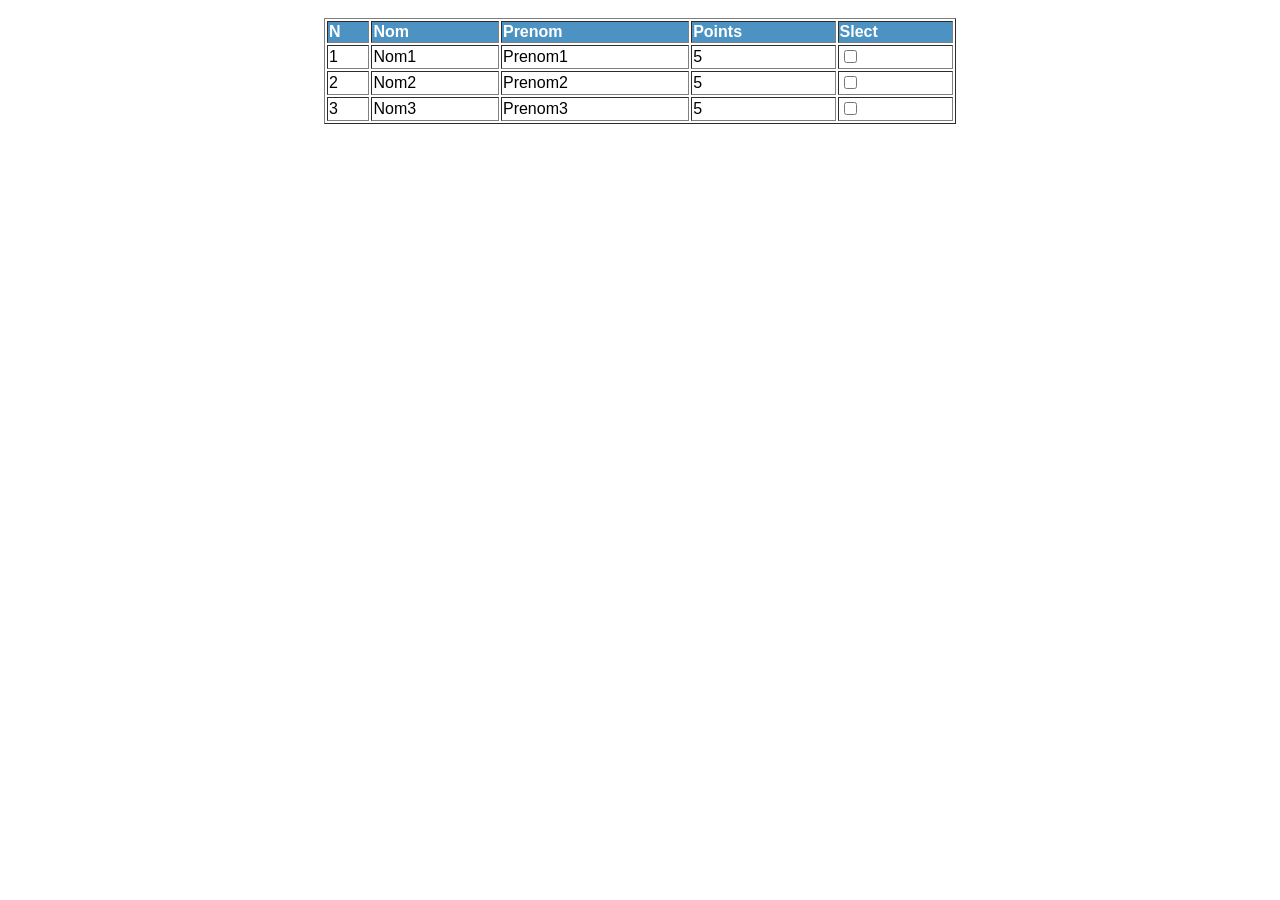
<file: etape1/index.html>
<!DOCTYPE html>
<html lang="en">
<head>
    <meta charset="UTF-8">
    <meta name="viewport" content="width=device-width, initial-scale=1.0">
    <title>Etape1</title>
    <script src="stylescript.js"></script>
    <link rel="stylesheet" href="style.css">
</head>
<body>
        <div id="table_container">
        <table border="1" >
            <tr id="ligne1">
                <td class="col_number">N</td>
                <td class="col_text">Nom</td>
                <td class="col_text">Prenom</td>
                <td class="col_number">Points</td>
                <td class="col_chkbox">Slect</td>
            </tr>
            <tr>
                <td>1</td>
                <td>Nom1</td>
                <td>Prenom1</td>
                <td>5</td>
                <td><input type="checkbox"/></td>
            </tr>
            <tr>
                <td>2</td>
                <td>Nom2</td>
                <td>Prenom2</td>
                <td>5</td>
                <td><input type="checkbox"/></td>
            </tr>
            <tr>
                <td>3</td>
                <td>Nom3</td>
                <td>Prenom3</td>
                <td>5</td>
                <td><input type="checkbox"/></td>
            </tr>
        </table>
        </div>
</body>

</html>
</file>
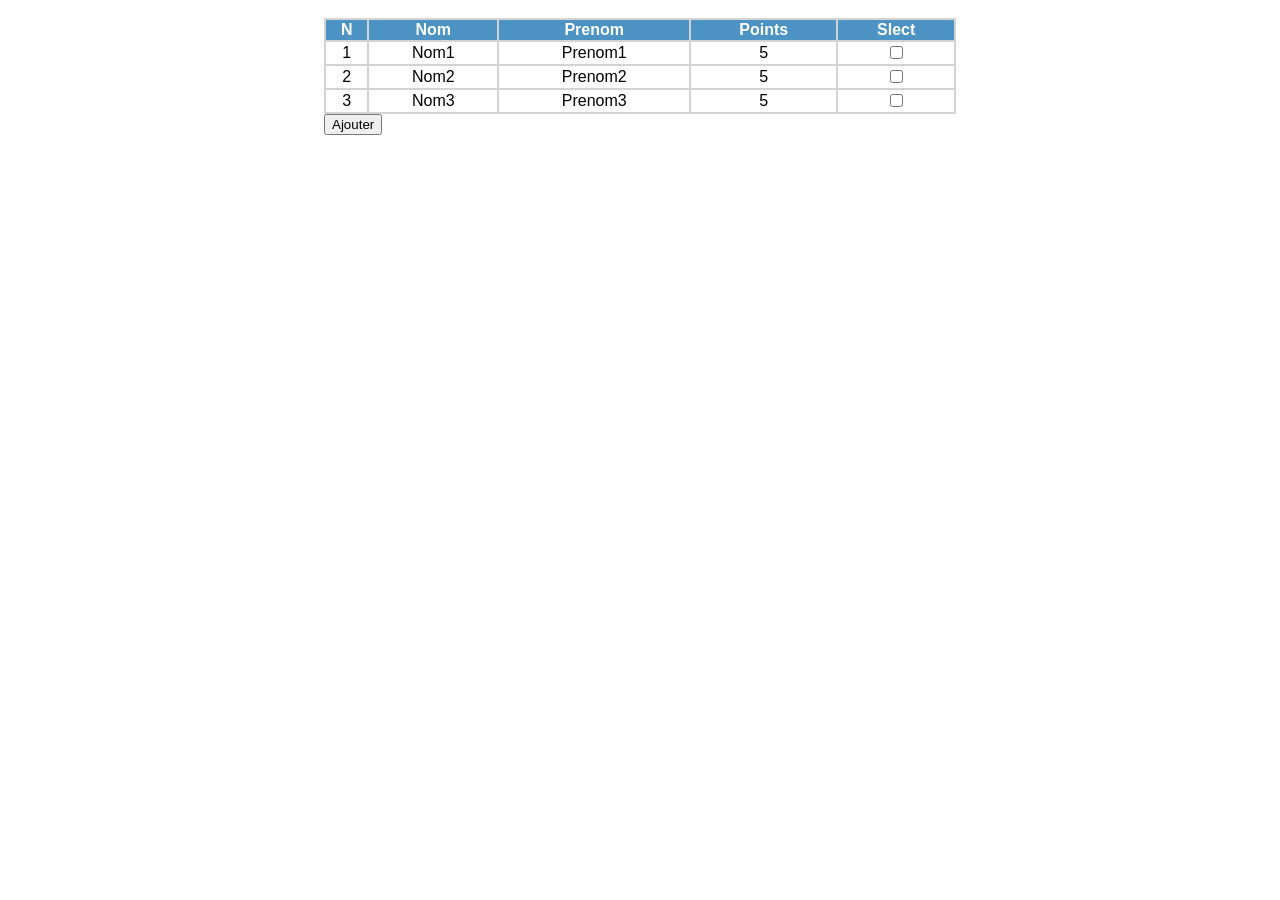
<file: etape2/index.html>
<!DOCTYPE html>
<html lang="en">
<head>
    <meta charset="UTF-8">
    <meta name="viewport" content="width=device-width, initial-scale=1.0">
    <title>Etape1</title>
    <script src="script.js"></script>
    <link rel="stylesheet" href="style.css">
</head>
<body>
        <div id="table_container">
        <table >
            <tr id="ligne1">
                <td class="col_number">N</td>
                <td class="col_text">Nom</td>
                <td class="col_text">Prenom</td>
                <td class="col_number">Points</td>
                <td class="col_chkbox">Slect</td>
            </tr>
            <tr>
                <td>1</td>
                <td>Nom1</td>
                <td>Prenom1</td>
                <td>5</td>
                <td><input type="checkbox"/></td>
            </tr>
            <tr>
                <td>2</td>
                <td>Nom2</td>
                <td>Prenom2</td>
                <td>5</td>
                <td><input type="checkbox"/></td>
            </tr>
            <tr>
                <td>3</td>
                <td>Nom3</td>
                <td>Prenom3</td>
                <td>5</td>
                <td><input type="checkbox"/></td>
            </tr>
        </table>
        <div id="button-bottom">
            <button onclick="doInsertRowTable(99,'nom','prenom',10)">Ajouter</button>
        </div>
        </div>
</body>

</html>
</file>
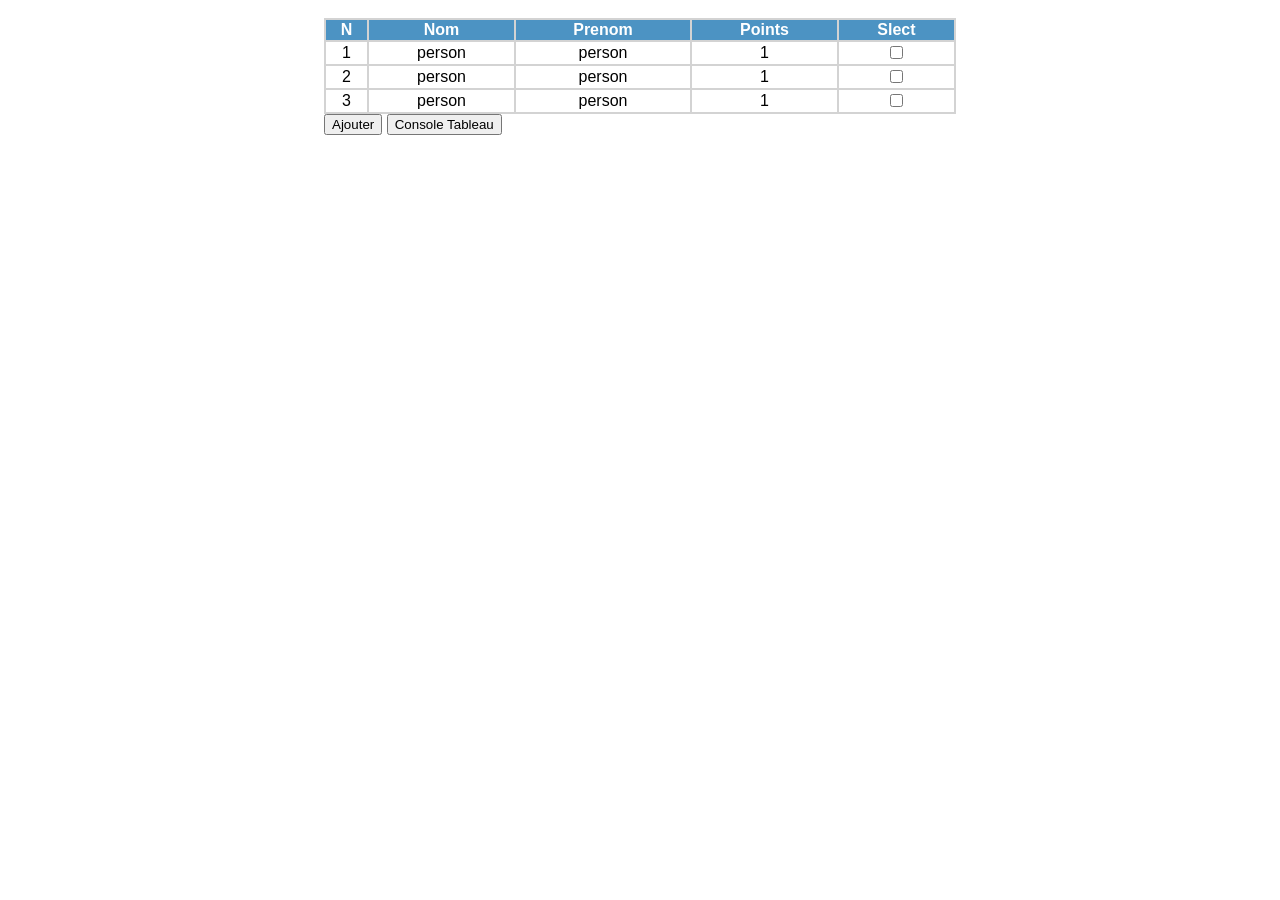
<file: etape3/index.html>
<!DOCTYPE html>
<html lang="en">
<head>
    <meta charset="UTF-8">
    <meta name="viewport" content="width=device-width, initial-scale=1.0">
    <title>Etape1</title>
    <script src="script.js" defer></script>
    <link rel="stylesheet" href="style.css">
</head>
<body>
        <div id="table_container">
        <table>
            <tr id="ligne1">
                <td class="col_number">N</td>
                <td class="col_text">Nom</td>
                <td class="col_text">Prenom</td>
                <td class="col_number">Points</td>
                <td class="col_chkbox">Slect</td>
            </tr>
        </table>
        <div id="button-bottom">
            <button onclick="doInsertRowTable(99,'nom','prenom',10)">Ajouter</button>
            <button onclick="ConsoleTableau()">Console Tableau</button>
        </div>
        </div>
        
</body>

</html>
</file>
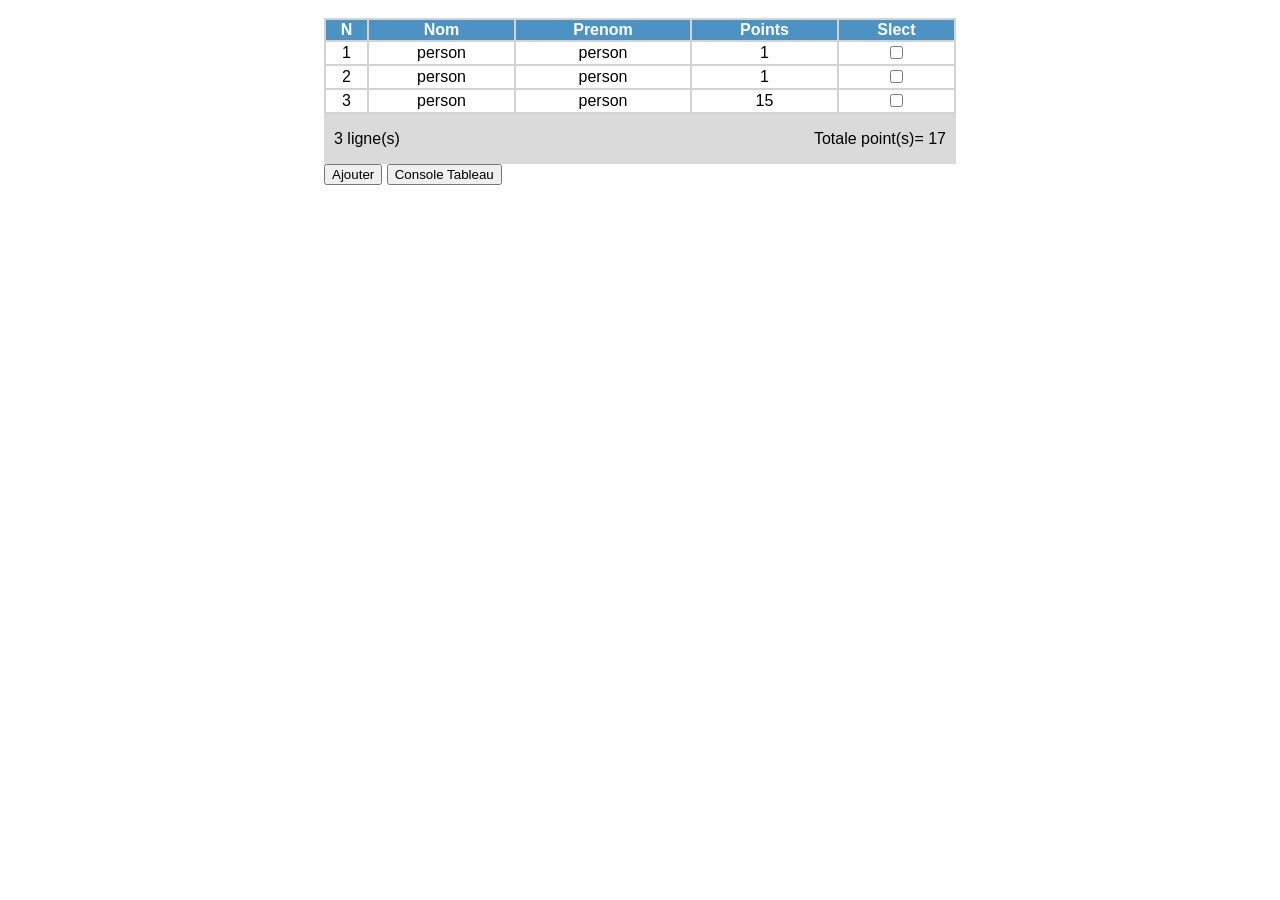
<file: etape4/index.html>
<!DOCTYPE html>
<html lang="en">
<head>
    <meta charset="UTF-8">
    <meta name="viewport" content="width=device-width, initial-scale=1.0">
    <title>Etape1</title>
    <script src="script.js" defer></script>
    <link rel="stylesheet" href="style.css">
</head>
<body>
        <div id="table_container">
        <table>
            <tr id="ligne1">
                <td class="col_number">N</td>
                <td class="col_text">Nom</td>
                <td class="col_text">Prenom</td>
                <td class="col_number">Points</td>
                <td class="col_chkbox">Slect</td>
            </tr>
        </table>
        <div id="cointainer_summary" style="background-color: rgb(218, 218, 218); width: 50%;">
            <p id="p1" style="margin-left: 10px; margin-right: auto;">0 ligne(s)</p>
            <p id="p2"></p>
            <p id="p3" style="margin-right: 10px">Totale point(s)= 0</p>
        </div>
        <div id="button-bottom">
            <button onclick="doInsert('nom','prenom', 10)">Ajouter</button>
            <button onclick="ConsoleTableau()">Console Tableau</button>
        </div>
        </div>
</body>

</html>
</file>
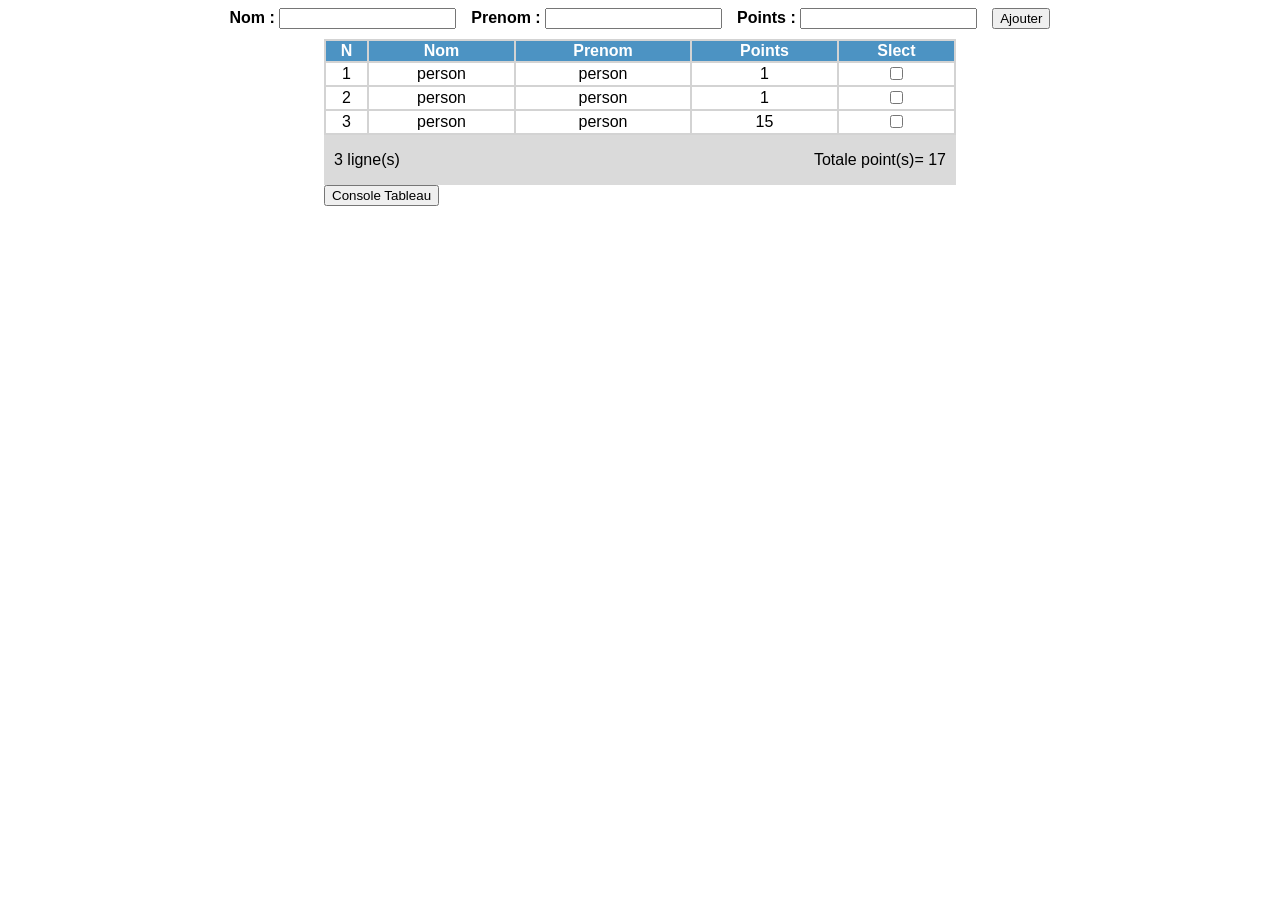
<file: etape5/index.html>
<!DOCTYPE html>
<html lang="en">
<head>
    <meta charset="UTF-8">
    <meta name="viewport" content="width=device-width, initial-scale=1.0">
    <title>Etape1</title>
    <script src="script.js" defer></script>
    <link rel="stylesheet" href="style.css">
</head>
<body>
        <div id="table_container">
        <div class="form_container">
        <div class="form_group">
            <label class="form_label"> Nom :</label>
            <input type="text" id="form_nom" class="form_field"/>
        </div>
        <div class="form_group">
            <label class="form_label"> Prenom :</label>
            <input type="text" id="form_prenom" class="form_field"/>
        </div>
        <div class="form_group">
            <label class="form_label"> Points :</label>
            <input type="text" id="form_points" class="form_field"/>
        </div>
            <button onclick="doNewData()">Ajouter</button>
        </div>

        <table>
            <tr id="ligne1">
                <td class="col_number">N</td>
                <td class="col_text">Nom</td>
                <td class="col_text">Prenom</td>
                <td class="col_number">Points</td>
                <td class="col_chkbox">Slect</td>
            </tr>
        </table>
        <div id="cointainer_summary" style="background-color: rgb(218, 218, 218); width: 50%;">
            <p id="p1" style="margin-left: 10px; margin-right: auto;">0 ligne(s)</p>
            <p id="p2"></p>
            <p id="p3" style="margin-right: 10px">Totale point(s)= 0</p>
        </div>
        <div id="button-bottom">
            <button onclick="ConsoleTableau()">Console Tableau</button>
        </div>
        </div>
</body>

</html>
</file>
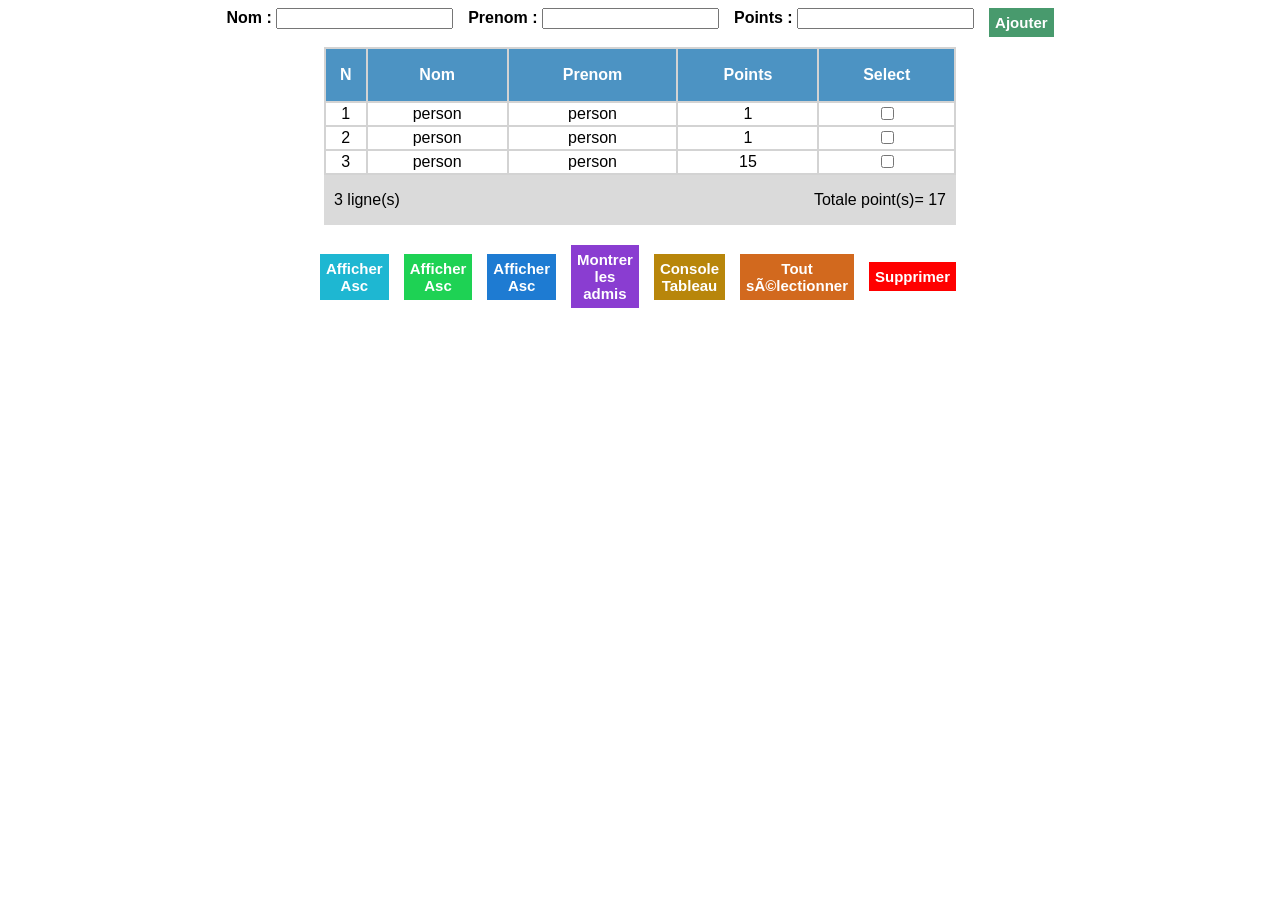
<file: etape6/index.html>
<!DOCTYPE html>
<html lang="en">
<head>
    <meta charset="UTF-8">
    <meta name="viewport" content="width=device-width, initial-scale=1.0">
    <title>Etape1</title>
    <script src="script.js" defer></script>
    <link rel="stylesheet" href="style.css">
</head>
<body>
        <div id="table_container">
        <div class="form_container">
        <div class="form_group">
            <label class="form_label"> Nom :</label>
            <input type="text" id="form_nom" class="form_field"/>
        </div>
        <div class="form_group">
            <label class="form_label"> Prenom :</label>
            <input type="text" id="form_prenom" class="form_field"/>
        </div>
        <div class="form_group">
            <label class="form_label"> Points :</label>
            <input type="text" id="form_points" class="form_field"/>
        </div>
            <button onclick="doNewData()" class="btn-add">Ajouter</button>
        </div>

        <table>
            <tr id="ligne1">
                <td class="col_number">N</td>
                <td class="col_text">
                    <div>
                        <p>Nom</p>
                    </div>
                </td>
                <td class="col_text">
                    <div>
                        <p>Prenom</p>
                        </p>
                    </div></td>
                <td class="col_number">
                    <div>
                        <p>Points</p>
                    </div>
                </td>
                <td class="col_chkbox">Select</td>
            </tr>
        </table>
        <div id="cointainer_summary" style="background-color: rgb(218, 218, 218); width: 50%;">
            <p id="p1" style="margin-left: 10px; margin-right: auto;">0 ligne(s)</p>
            <p id="p2"></p>
            <p id="p3" style="margin-right: 10px">Totale point(s)= 0</p>
        </div>
        <div id="container_btn">
            <button style="background-color: rgb(30, 183, 210);color: white; font-weight: bold; padding: 6px; border: none; font-size: 15px;" onclick="filtreNom(this)">Afficher Asc</button>
            <button style="background-color: rgb(30, 210, 84);color: white; font-weight: bold; padding: 6px; border: none; font-size: 15px;" onclick="filtrePrenom(this)">Afficher Asc</button>
            <button style="background-color: rgb(30, 123, 210);color: white; font-weight: bold; padding: 6px; border: none; font-size: 15px;" onclick="filtrePoints(this)">Afficher Asc</button>
            <button style="background-color: rgb(138, 61, 209);color: white; font-weight: bold; padding: 6px; border: none; font-size: 15px;" onclick="colorPoints()">Montrer les admis</button>
            <button onclick="ConsoleTableau()" class="btn-consol">Console Tableau</button>
            <button onclick="SelectAll()" style="background-color: chocolate;color: white; font-weight: bold; padding: 6px; border: none; font-size: 15px;">Tout sÃ©lectionner</button>
            <button onclick="deleteRow()" class="btn-del">Supprimer</button>
        </div>
        </div>
</body>
</html>
</file>
<file: etape1/style.css>
*{
    font-family: Calibri, sans-serif;
}
table{
    height: 20px;
    width: 50%;
    margin-top: 10px;
}
#ligne1{
    background-color: rgb(76, 147, 195);
    color: white;
    font-weight: bold;
}
#table_container{
    display: flex;
    align-items: center;
    justify-content: center;
}
</file>
<file: etape2/style.css>
*{
    font-family: Calibri, sans-serif;
}
table{
    height: 20px;
    width: 50%;
    margin-top: 10px;
}

table,td,th{
    border: 2px solid lightgray;
    border-collapse: collapse;
    text-align: center;
}

#ligne1{
    background-color: rgb(76, 147, 195);
    color: white;
    font-weight: bold;
}
#table_container{
    display: flex;
    flex-direction: column;
    align-items: center;
    justify-content: center;
    width: 100%;
}
#button-bottom{
    width: 50%;
    align-self: center;
}
</file>
<file: etape3/style.css>
*{
    font-family: Calibri, sans-serif;
}
table{
    height: 20px;
    width: 50%;
    margin-top: 10px;
}

table,td,th{
    border: 2px solid lightgray;
    border-collapse: collapse;
    text-align:center;
}

#ligne1{
    background-color: rgb(76, 147, 195);
    color: white;
    font-weight: bold;
}
#table_container{
    display: flex;
    flex-direction: column;
    align-items: center;
    justify-content: center;
    width: 100%;
}
#button-bottom{
    width: 50%;
    align-self: center;
}
</file>
<file: etape4/style.css>
*{
    font-family: Calibri, sans-serif;
}
table{
    height: 20px;
    width: 50%;
    margin-top: 10px;
}

table,td,th{
    border: 2px solid lightgray;
    border-collapse: collapse;
    text-align:center;
}

#ligne1{
    background-color: rgb(76, 147, 195);
    color: white;
    font-weight: bold;
}
#table_container{
    display: flex;
    flex-direction: column;
    align-items: center;
    justify-content: center;
    width: 100%;
}
#button-bottom{
    width: 50%;
    align-self: center;
}

#cointainer_summary{
    display: flex;
    align-items: center;
    justify-content: center;
}
</file>
<file: etape5/style.css>
*{
    font-family: Calibri, sans-serif;
}
table{
    height: 20px;
    width: 50%;
    margin-top: 10px;
}

table,td,th{
    border: 2px solid lightgray;
    border-collapse: collapse;
    text-align:center;
}

#ligne1{
    background-color: rgb(76, 147, 195);
    color: white;
    font-weight: bold;
}
#table_container{
    display: flex;
    flex-direction: column;
    align-items: center;
    justify-content: center;
    width: 100%;
}
#button-bottom{
    width: 50%;
    align-self: center;
}

#cointainer_summary{
    display: flex;
    align-items: center;
    justify-content: center;
}
label{
    font-weight: bold;
}
.form_container{
    display: flex;
    flex-direction: row;
    gap: 15px;
}
</file>
<file: etape6/style.css>
*{
    font-family: Calibri, sans-serif;
}
table{
    height: 20px;
    width: 50%;
    margin-top: 10px;
}

table,td,th{
    border: 2px solid lightgray;
    border-collapse: collapse;
    text-align:center;
}

#ligne1{
    background-color: rgb(76, 147, 195);
    color: white;
    font-weight: bold;
}
#table_container{
    display: flex;
    flex-direction: column;
    align-items: center;
    justify-content: center;
    width: 100%;
}
#container_btn{
    display: flex;
    width: 50%;
    align-items: center;
    justify-content: flex-end;
    gap: 15px;
    margin-top: 20px;
}

#cointainer_summary{
    display: flex;
    align-items: center;
    justify-content: center;
}
label{
    font-weight: bold;
}
.form_container{
    display: flex;
    flex-direction: row;
    gap: 15px;
}
.btn-add{
    background-color: rgb(72, 154, 109);
    color: white;
    font-weight: bold;
    padding: 6px;
    border: none;
    font-size: 15px;
}
.btn-consol{
    background-color: darkgoldenrod;
    color: white;
    font-weight: bold;
    padding: 6px;
    border: none;
    font-size: 15px;
}
.btn-del{
    background-color: red;
    color: white;
    font-weight: bold;
    padding: 6px;
    border: none;
    font-size: 15px;
}
</file>
